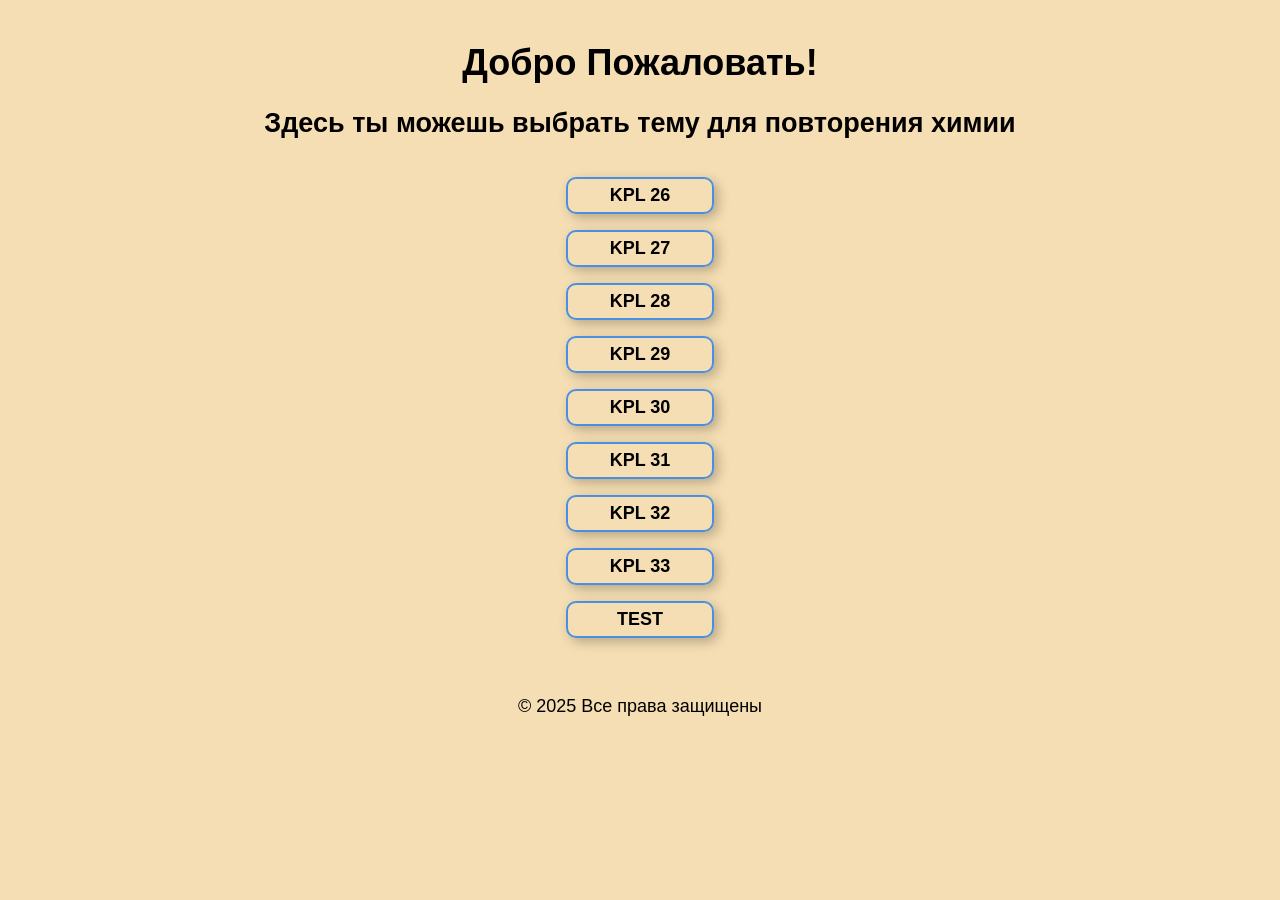
<file: index.html>
<!DOCTYPE html>
<html lang="ru">
<head>
    <meta charset="UTF-8">
    <meta name="viewport" content="width=device-width, initial-scale=1.0">
    <title>Document</title>
    <link rel="stylesheet" href="style.css">
</head>
<body>
    <main>
        <h1>Добро Пожаловать!</h1>
        <h2>Здесь ты можешь выбрать тему для повторения химии</h2>
    </main>
    <header>
    <nav>
        <a href="kpl26.html"  target="_blank">KPL 26</a>
        <a href="kpl27.html"  target="_blank">KPL 27</a>
        <a href="kpl28.html"  target="_blank">KPL 28</a>
        <a href="kpl29.html"  target="_blank">KPL 29</a>
        <a href="kpl30.html"  target="_blank">KPL 30</a>
        <a href="kpl31.html"  target="_blank">KPL 31</a>
        <a href="kpl32.html"  target="_blank">KPL 32</a>
        <a href="kpl33.html"  target="_blank">KPL 33</a>
        <a href="kertaus.html" target="_blank">TEST</a>
    </nav>
    </header>
    <footer>
        <p>© 2025 Все права защищены</p>
    </footer>
</body>

</html>
</file>
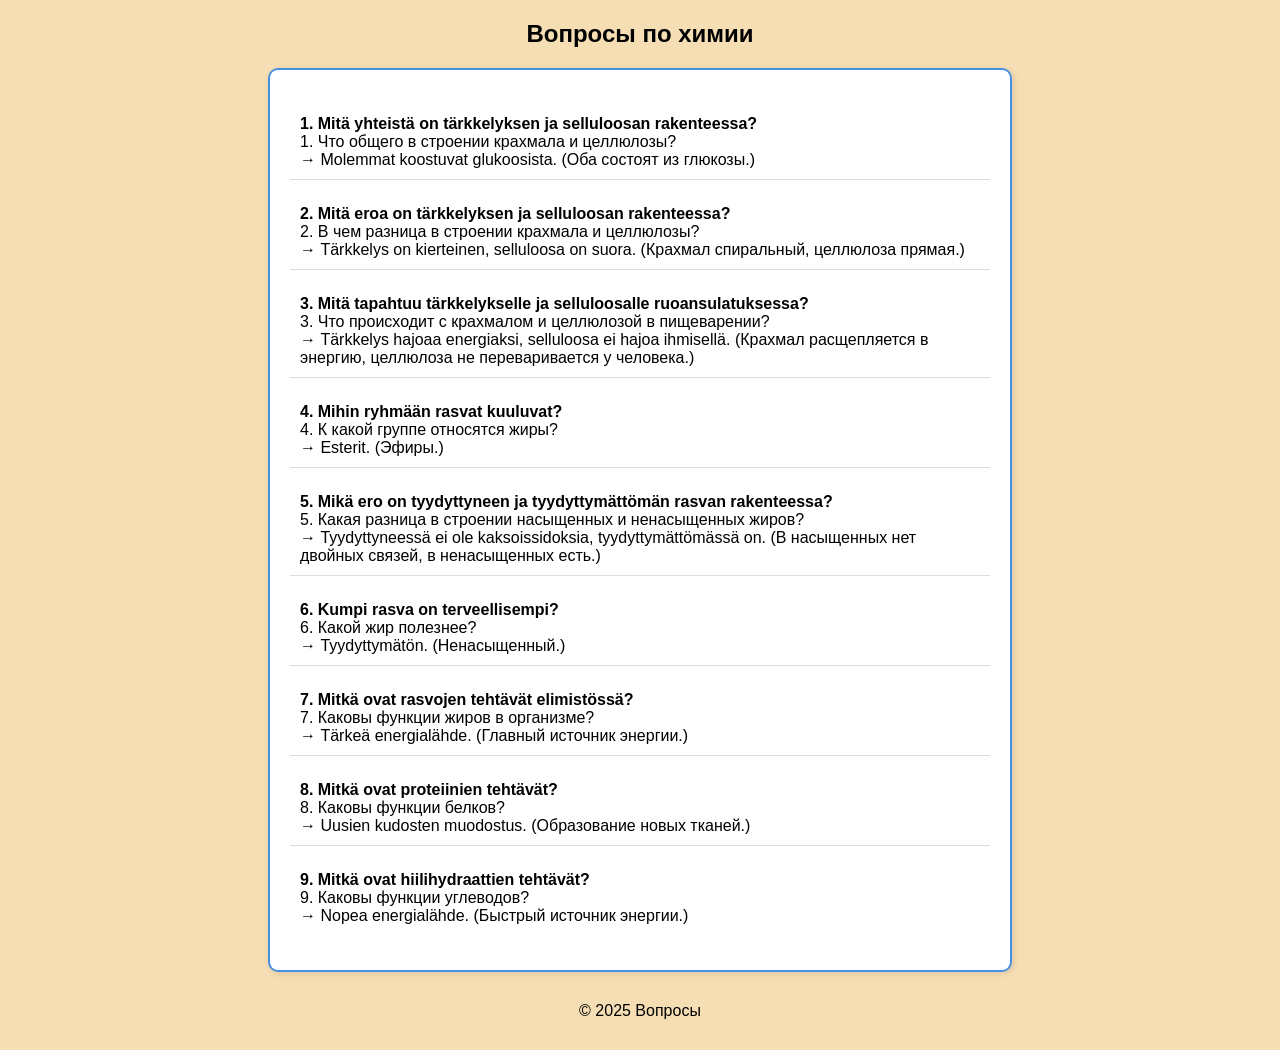
<file: kertaus.html>
<!DOCTYPE html>
<html lang="fi">
<head>
  <meta charset="UTF-8">
  <meta name="viewport" content="width=device-width, initial-scale=1.0">
  <title>Kysymykset</title>
  <link rel="stylesheet" href="kertaus.css">
</head>
<body>
  <main>
    <h2>Вопросы по химии </h2>
  </main>

  <section class="qa">
    <p><b>1. Mitä yhteistä on tärkkelyksen ja selluloosan rakenteessa?</b><br>
    1. Что общего в строении крахмала и целлюлозы?<br>
    → Molemmat koostuvat glukoosista. (Оба состоят из глюкозы.)</p>

    <p><b>2. Mitä eroa on tärkkelyksen ja selluloosan rakenteessa?</b><br>
    2. В чем разница в строении крахмала и целлюлозы?<br>
    → Tärkkelys on kierteinen, selluloosa on suora. (Крахмал спиральный, целлюлоза прямая.)</p>

    <p><b>3. Mitä tapahtuu tärkkelykselle ja selluloosalle ruoansulatuksessa?</b><br>
    3. Что происходит с крахмалом и целлюлозой в пищеварении?<br>
    → Tärkkelys hajoaa energiaksi, selluloosa ei hajoa ihmisellä. (Крахмал расщепляется в энергию, целлюлоза не переваривается у человека.)</p>

    <p><b>4. Mihin ryhmään rasvat kuuluvat?</b><br>
    4. К какой группе относятся жиры?<br>
    → Esterit. (Эфиры.)</p>

    <p><b>5. Mikä ero on tyydyttyneen ja tyydyttymättömän rasvan rakenteessa?</b><br>
    5. Какая разница в строении насыщенных и ненасыщенных жиров?<br>
    → Tyydyttyneessä ei ole kaksoissidoksia, tyydyttymättömässä on. (В насыщенных нет двойных связей, в ненасыщенных есть.)</p>

    <p><b>6. Kumpi rasva on terveellisempi?</b><br>
    6. Какой жир полезнее?<br>
    → Tyydyttymätön. (Ненасыщенный.)</p>

    <p><b>7. Mitkä ovat rasvojen tehtävät elimistössä?</b><br>
    7. Каковы функции жиров в организме?<br>
    → Tärkeä energialähde. (Главный источник энергии.)</p>

    <p><b>8. Mitkä ovat proteiinien tehtävät?</b><br>
    8. Каковы функции белков?<br>
    → Uusien kudosten muodostus. (Образование новых тканей.)</p>

    <p><b>9. Mitkä ovat hiilihydraattien tehtävät?</b><br>
    9. Каковы функции углеводов?<br>
    → Nopea energialähde. (Быстрый источник энергии.)</p>
  </section>

  <footer>
    <p>© 2025 Вопросы</p>
  </footer>
</body>
</html>
</file>
<file: style.css>
@media (max-width: 600px) {
    body {
        font-size: 14px;
        padding: 10px;
    }
    
   /* a {
        width: 100%; 
        margin: 6px 0;
    } */
}
@media (min-width: 601px) and (max-width: 1024px) {
    body {
        font-size: 16px;
        padding: 20px;
    }
}
@media (min-width: 1025px) {
    body {
        font-size: 18px;
        padding: 10px;
    }
}



body {
    background-color: wheat;
    font-family: Arial, Helvetica, sans-serif;
}

nav {
    display: flex;
    flex-direction: column;
    align-items: center;

    margin-top: 30px;


}

main {
    text-align: center;
    text-decoration: none;
    font-weight: bold;
    

}

footer {
    text-align: center;
    margin-top: 50px;
    
}


a {
    margin: 8px auto;
    color: black;
    text-decoration: none;
    font-weight: bold;
    display: inline-block;
    border: 2px solid #4a90e2;
    border-radius: 10px;
    padding: 6px 12px;
    transition: 0.3s ease;
    width: 120px; /* одинаковая ширина */
    text-align: center;
     box-shadow: 4px 4px 12px rgba(0,0,0,0.25);
    
}

a:hover {
    color: white;
    background-color: #4a90e2;
    box-shadow: 6px 6px 16px rgba(0,0,0,0.35);
    transform: translateY(-3px);
    
}
</file>
<file: kertaus.css>
body {
  background-color: wheat;
  font-family: Arial, Helvetica, sans-serif;
}

main {
  text-align: center;
  margin: 20px 0;
}

.qa {
  width: 90%;
  max-width: 700px;
  margin: 0 auto;
  background-color: #fff;
  border: 2px solid #4a90e2;
  border-radius: 10px;
  padding: 20px;
  box-shadow: 2px 2px 6px rgba(0,0,0,0.1);
}

.qa p {
  margin: 15px 0;
  padding: 10px;
  border-bottom: 1px solid #ddd;
}

.qa p:last-child {
  border-bottom: none;
}

footer {
  text-align: center;
  margin: 30px 0;
}
</file>
